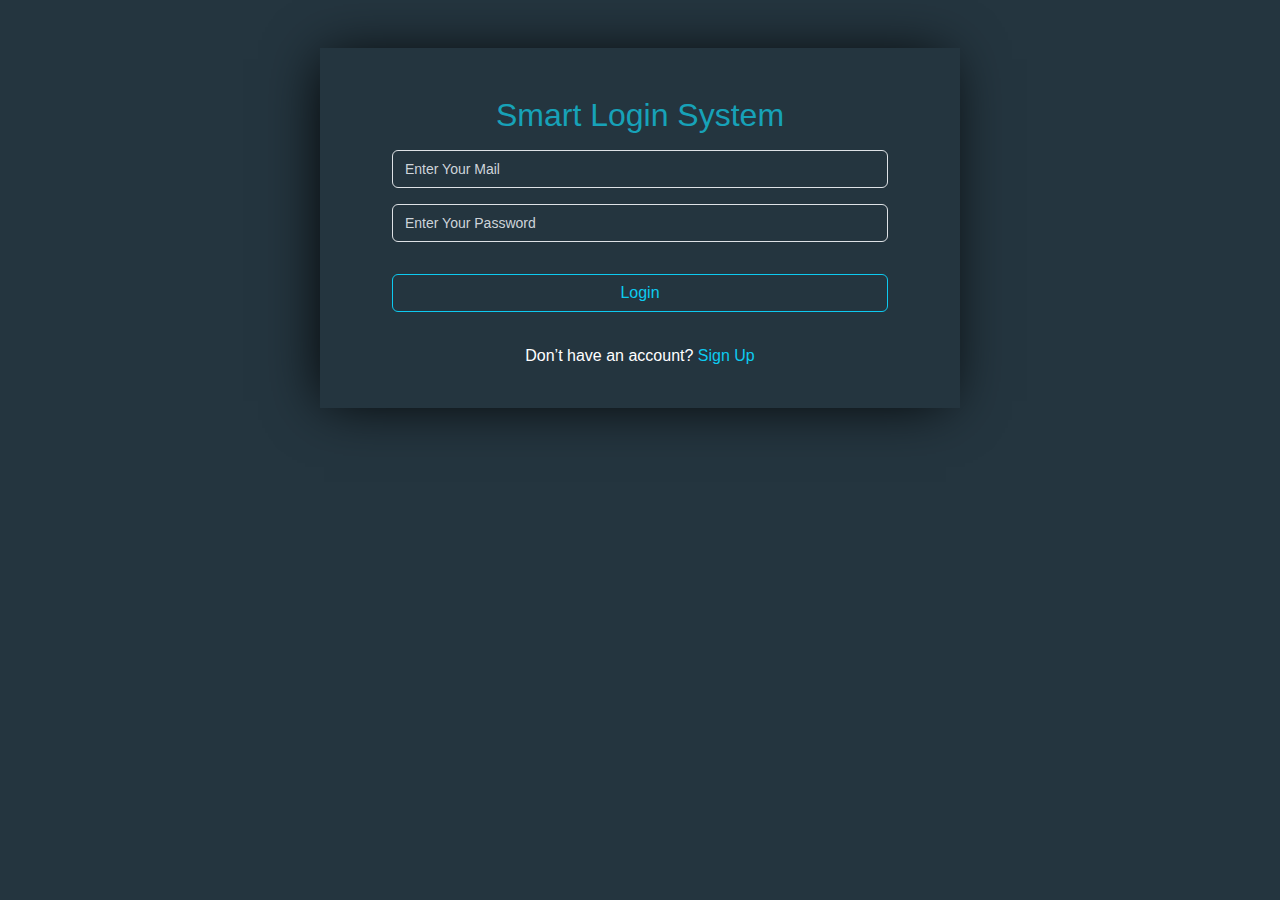
<file: index.html>
<html>

<head>
    <title>Smart Login</title>
    <link rel="stylesheet" href="css/all.min.css">
    <link rel="stylesheet" href="Bootstrap/bootstrap.min.css">
    <link rel="stylesheet" href="css/style.css">

</head>

<body>
    <div class="login d-flex">
        <div class="container my-5 w-50">
            <div class="row p-4">
                <div class="col-md-12  text-center px-5">
                    <h2 class="mt-4">Smart Login System</h2>
                    <input type="email" id="regEmail" class="form-control bg-transparent text-white my-3"
                        placeholder="Enter Your Mail">
                    <input type="password" id="regPass" class="form-control bg-transparent text-white my-3"
                        placeholder="Enter Your Password">
                    <button id="SignIn" class="btn w-100 btn-outline-info my-3">Login</button>
                    <p id="UserNotFound"></p>
                    <p class="text-white">Don’t have an account?<a href="Sign up.html"
                            class="text-decoration-none text-info "> Sign Up</a></p>
                </div>
            </div>
        </div>
    </div>
    <div class="Home d-none flex-column">
        <nav class="navbar navbar-expand-lg bg-transparent shadow-lg ">
            <div class="container">
                <a class="navbar-brand text-white" href="#">SMART LOGIN</a>
                <button class="btn btn-outline-info"><a href="index.html" class="text-decoration-none text-white">Log
                        Out</a></button>
        </nav>
        <div class="login">
            <div class="container w-50 vh-100 d-flex justify-content-center align-items-center">
                <div class="row px-4 fs-5 welcome">
                    <div class="col-md-12  text-center px-5" id="Welcome">

                    </div>
                </div>
            </div>
        </div>
    </div>
    <script src="JS/Login.js"></script>
</body>

</html>
</file>
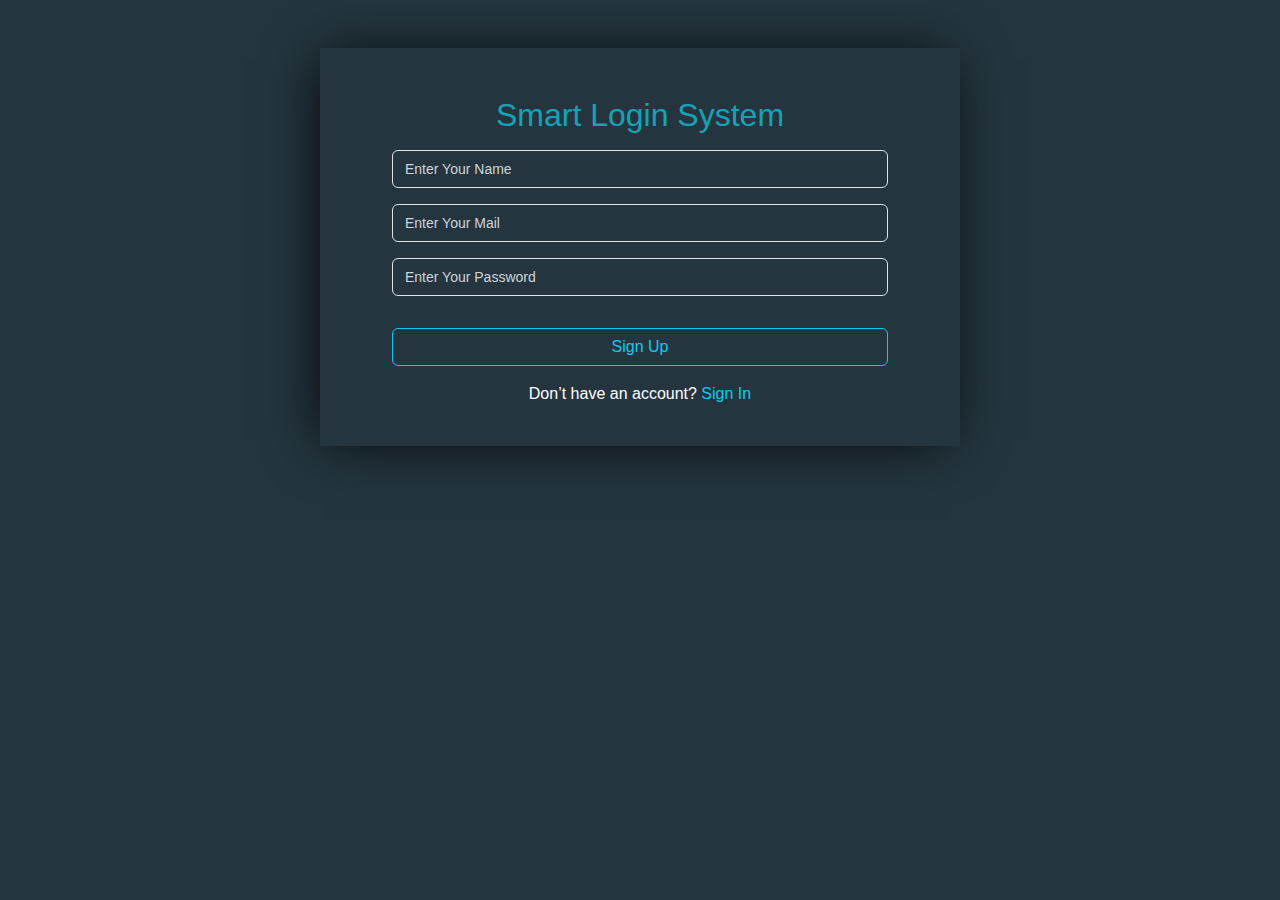
<file: Sign up.html>
<html>

<head>
    <title>Smart Login</title>
    <link rel="stylesheet" href="css/all.min.css">
    <link rel="stylesheet" href="Bootstrap/bootstrap.min.css">
    <link rel="stylesheet" href="css/style.css">

</head>

<body>
    <div class="SignUp">
        <div class="container my-5 w-50">
            <div class="row p-4">
                <div class="col-md-12  text-center px-5">
                    <h2 class="mt-4">Smart Login System</h2>
                    <input type="text" id="regName" class="form-control bg-transparent text-white my-3 "
                        placeholder="Enter Your Name">
                    <input type="email" id="regEmail" class="form-control bg-transparent text-white  my-3"
                        placeholder="Enter Your Mail">
                    <input type="password" id="regPass" class="form-control bg-transparent text-white my-3"
                        placeholder="Enter Your Password">
                    <div class="NotMatch text-start">
                    </div>
                    <button class="btn w-100 btn-outline-info my-3" id="SignUp">Sign Up</button>
                    <p class="text-white">Don’t have an account?<a href="index.html"
                            class="text-decoration-none text-info "> Sign In</a></p>
                </div>
            </div>
        </div>
    </div>
    <script src="JS/SignUP.js"></script>
</body>

</html>
</file>
<file: css/style.css>
body {
    background: #24353f;
    font-family: 'Titillium Web', sans-serif;
}

.row{
    color: #17a2b8;
    box-shadow: -5px 2px 54px -9px rgba(0, 0, 0, 1);
}


.form-control::-webkit-input-placeholder{
    color: #ced4da;
    font-size: 14;
}


a:hover{
    text-decoration: underline;
}
.welcome{
    color: #17a2b8;
}
</file>
